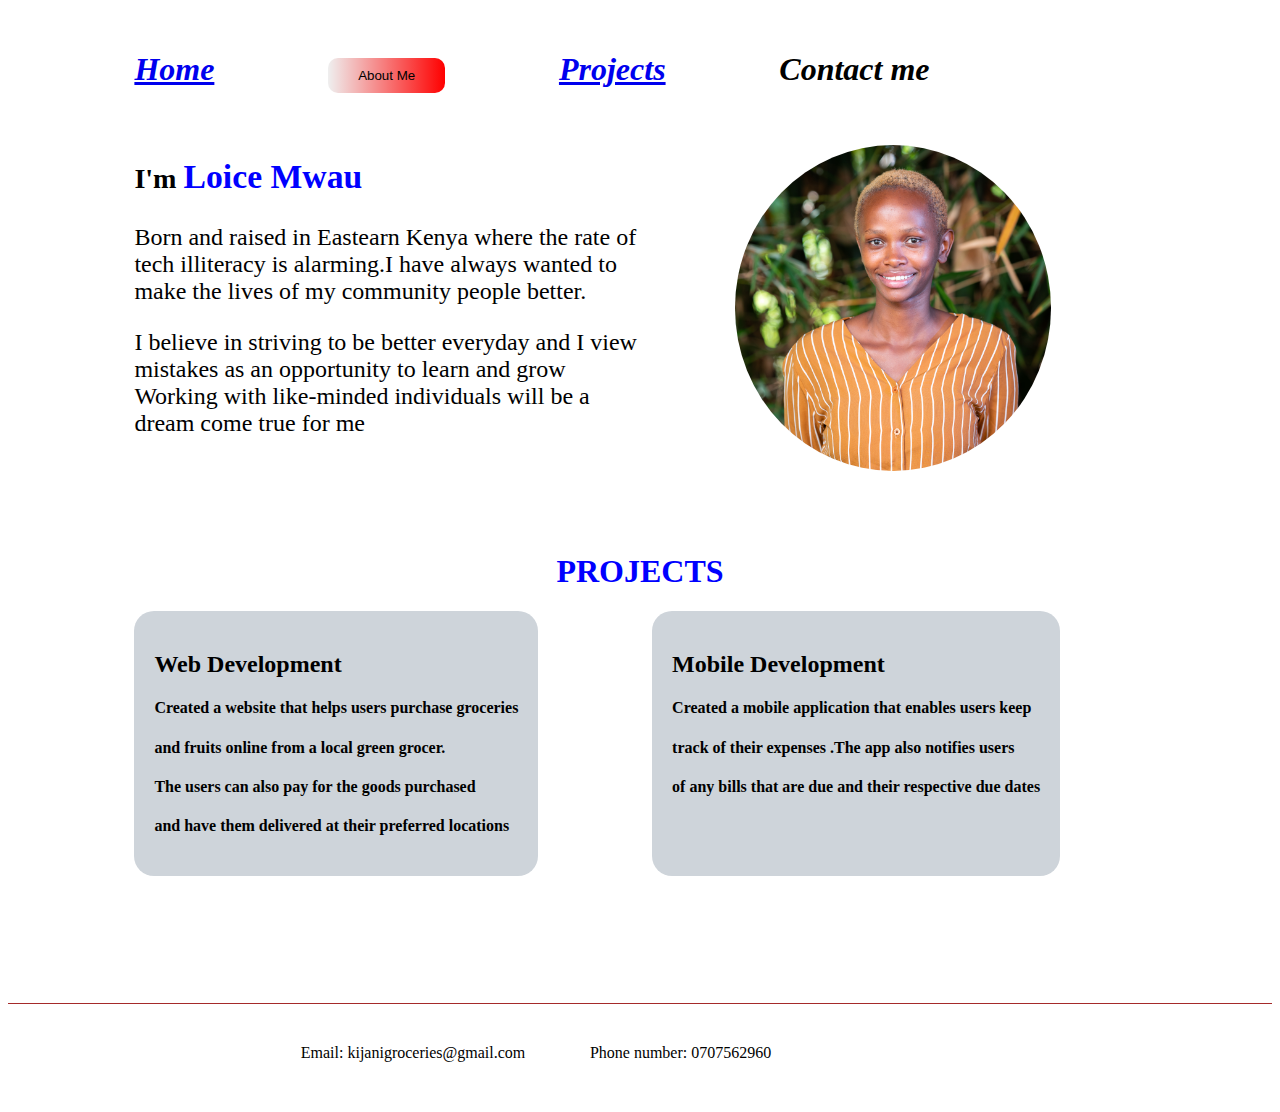
<file: index.html>
<!DOCTYPE html>
<html lang="en">
<head>
    <meta charset="UTF-8">
    <meta http-equiv="X-UA-Compatible" content="IE=edge">
    <meta name="viewport" content="width=device-width, initial-scale=1.0">
    <title>MY PORTFOLIO</title>
    <link rel="stylesheet" href="style.css">
</head>
<body>
  <div class="homepage">
    <a href="index.html"> <h4>Home</h4> </a>  
    <a href="about.html"> <button id="aboutme">About Me</button>   </a>
      
    <a href="#project"> <h4>Projects</h4></a>   
     <h4>Contact me</h4>
   </div>
   <!-- ************************ABOUT -->
    <div class="ABOUT"> 
        <div class="aboutme">
     <h3> I'm <span id="name">Loice Mwau </span> </h3>
<p>Born and raised in Eastearn Kenya where the rate of tech illiteracy is alarming.I have always wanted to make the lives of my community people better.</p> 
<p>I believe in striving to be better everyday and I view mistakes as an opportunity to learn and grow Working with like-minded individuals will be a dream come true for me</p>
    <!-- <h3>I have skills in ;<span id="myskills"> </h3> -->
  <!-- <h3 id="whatido">  <h4> Mobile Development</h4> <h4> Backend Development</h4></h4>
 <h4 id="whatido"> <h4> Front-end Development</h4>  <h4> UX Research</h4>  </h3> -->


 

        </div>
       
          <div class="image">  <img src="./images/loice.jpg" alt="" id="loice"> </div> 
      
        <!-- <div class="underline"></div> -->
       
    </div>

<section id="project">
    <!-- ****************PROJECTS*************************** -->
    <h1 id="projects">PROJECTS</h1> 
  <div class="PROJECTS">
    
    <div class="project1">
      <h2>Web Development</h2>
      <h4>Created a website that helps users purchase groceries</h4>
      <h4>and fruits online from a local green grocer.</h4>
      <h4>The users can also pay for the goods purchased</h4>
      <h4>and have them delivered at their preferred locations</h4>

    </div>
    <div class="project1">
      <h2>Mobile Development</h2>
      <h4>Created a mobile application that enables users keep</h4>
      <h4>track of their expenses .The app also notifies users</h4>
      <h4>of any bills that are due and their respective due dates</h4>

    </div>

  </div>
</section>
  
  <!-- 
  <div class="PERSONALINFO">
    <div class="myinfo"></div>
    <div class="personalinfo">
   <link rel="stylesheet" href="">  <h3>Contact Details</h3>
      <h3>Email :mwauloice@gmail.com</h3>
      <h3>Phone Number :+254707562960</h3>
     <a href="https://www.linkedin.com/feed/"> <img src="./images/download.png" alt="" id="linkedin"></a>
    <a href="https://twitter.com/home"> <img src="./images/twitter.jpg" alt="" id="twitter"></a>
    
</div>
</div>   -->
   <footer> 
      <ul>
        <li>Email: kijanigroceries@gmail.com</li>
        <li>Phone number: 0707562960</li>
      </ul>  
    </footer>
  
   
</body>
</html>
</file>
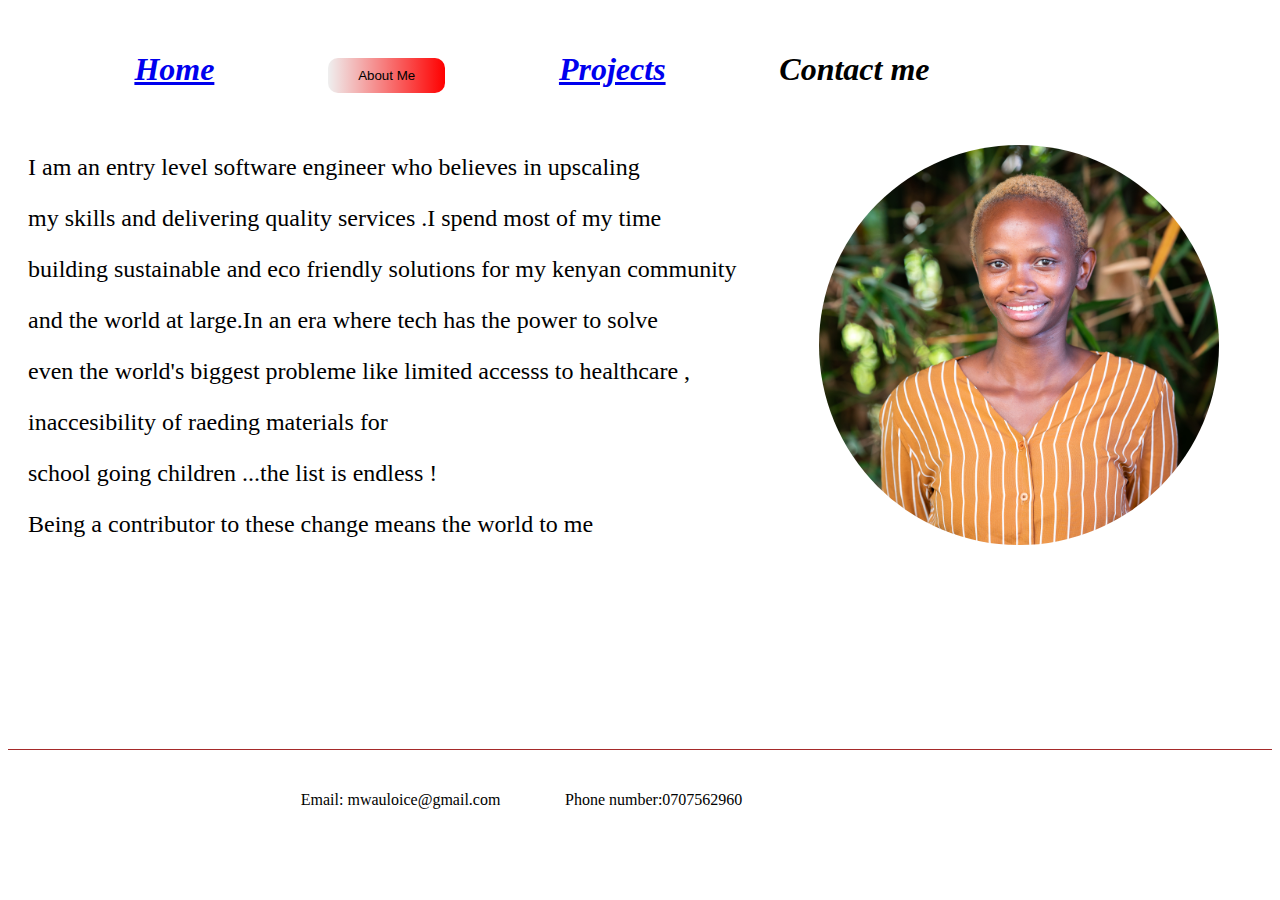
<file: about.html>
<!DOCTYPE html>
<html lang="en">
<head>
    <meta charset="UTF-8">
    <meta http-equiv="X-UA-Compatible" content="IE=edge">
    <meta name="viewport" content="width=device-width, initial-scale=1.0">
    <title>Document</title>
    <link rel="stylesheet" href="style.css">
</head>
<body>
  <div class="homepage">
 <a href="index.html"> <h4>Home</h4> </a>  
 <a href="about.html"> <button id="aboutme">About Me</button>   </a>
   
   <a href="#project">  <h4>Projects</h4></a> 
  <h4>Contact me</h4>
</div>
   
      <div  >
        <!-- <h1 id="name2" >About me</h1> -->
       
      </div>  
      <div class="about">
        <div class="aboutloice">
  <p>
    <p>I am an entry level software engineer who believes in  upscaling  </p>
   <p> my skills and delivering quality services .I  spend most of my time </p> 
  <p> building sustainable and eco friendly solutions for my kenyan community</p>  
    <p> and the world at large.In an era where tech has the power to solve </p> 
    <p> even the world's biggest probleme like limited accesss to healthcare , </p> 
    <p>inaccesibility of raeding materials for  </p> 
   school going children ...the list is endless !
   <p> Being a contributor to these change means the world to me</p>
        </p>
     
           
        </div>
        <div>
            <img src="./images/loice.jpg" alt="" id="loice2">
        </div>
    </div>
    
    <footer> 
      <ul>
        <li>Email: mwauloice@gmail.com</li>
        <li>Phone number:0707562960</li>
      </ul>  
    </footer>
    
</body>
</html>
</file>
<file: style.css>
.homepage{
    display: flex;
    gap: 10%;
    margin-left: 10%;
    font-size: xx-large;
    font-weight: bolder;
    font-style: italic;

    
}
#name{
    color:blue;
    font-size: larger;
}
#loice{
     width: 50%;
    height: 50%;
    
    margin-bottom: 50%;
     margin-right: 30%;
      margin-left: 15%; 
    border-radius: 90%;
    margin-top: 15px; 
}
 .ABOUT{
    display: flex;
    /* gap: 20%; */
 } 
 .aboutme{
    font-size: x-large;
    margin-left: 10%;
 }
#skills{
    margin-bottom: -6%;
    width:50px ;
    height: 50px;
}
#myskills{
    margin-top: -30%;
} .myinfo{
    width: 20%;
    height: 10%;
    padding-top: 2%;
    padding-bottom: 2%;
    padding-left: 30%;
    padding-right: 30%;
    background-color: brown;
    
} 
.PERSONALINFO{
    margin-top: 15%;
}
#linkedin
{
    width: 5%;
    height:3% ;
}
#twitter{
    width: 10%;
    height: 7%;
   margin-bottom: -2%;
}

 #whatido {
     display: flex;
    /* gap: 20%; */
} 
.about{
    display: flex;
    gap: 5%;
    margin-left:20px ;
    
}
#name2{
    background-color:blue ;
    color: white;
    font-size: xx-large;
    /* padding: 3px 3px; */
}
#aboutme{
        background-image: linear-gradient(to right, rgba(255,0,0,0), rgba(255,0,0,1));
padding: 10px 30px;
border-radius: 10px;
border-style: none;
/* margin-left: 115px; */
margin-top: 43%;

}

.aboutloice{
    font-size: x-large;
}
#loice2{
   width: 400px;
   height: 400px;
    
    margin-bottom: 50%;
     /* margin-right: 10%; */
      margin-left: 5%; 
    border-radius: 50%;
    margin-top: 15px; 
}
/* ***********************PROJECTS********************** */
.PROJECTS{
    margin-left: 10%;
    display: flex;
    gap: 10%;
    margin-top: 0%;
    margin-bottom: 10%;
}
#project{
    margin-top: -250px;
}
.project1{
    background-color: #ced4da;
    padding: 20px 20px;
    border-radius: 20px;
    /* width: 100%; */
}
#projects{
    text-align: center;
    font-size: xx-large;
    font-weight: bolder;
    color: palevioletred;
    color: blue;
}
footer ul {
    display: flex;
    list-style: none;
    gap: 9%;
    margin-top: 2%;
}
footer{
    padding:2% 20%;
    border-top:brown solid 1px;
}

@media screen and(max-width:700px){
    *{
        padding: 0%;
        margin: 0%;
    }
    footer{
        display: inline;
        /* grid-template-columns: 20px; */
        gap: 2px;
        margin-left: 0%;
        margin-right: 0px;
    }
    /* .homepage {
       flex-direction: column;
       grid-template-columns:repeat(2,1fr) ;
       gap: 10px;
        margin-left: 0%;
        margin-right: 0%;
       
} */
.homepage{
    display: grid;
    grid-template-columns: repeat(2,1fr);
    gap: 5px;
    margin-left: 0%;
    font-size: xx-large;
    font-weight: bolder;
    font-style: italic;

    
}
#aboutme{
    
        background-image: linear-gradient(to right, rgba(255,0,0,0), rgba(255,0,0,1));
padding: 10px 30px;
border-radius: 10px;
border-style: none;
/* margin-left: 115px; */
margin-top: 0%;
font-style: italic;


}
.aboutme{
    flex-direction: column;
    grid-template-columns: repeat(1,1fr);
    margin-left: 0%;

}

}
</file>
